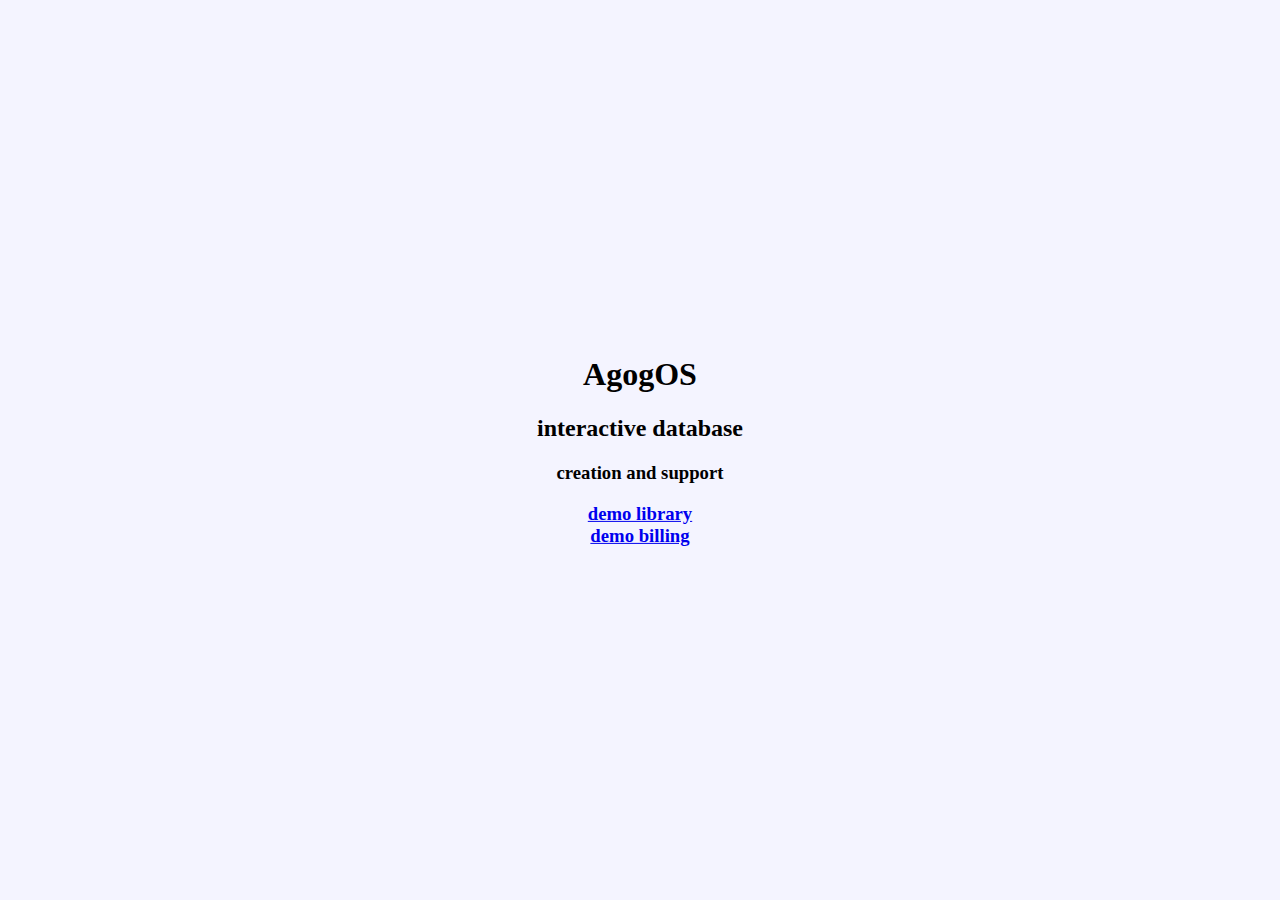
<file: html/index.html>
<!DOCTYPE HTML>
<html>
  <head>
    <link rel="icon" href="data:;base64,iVBORw0KGgo=">
    <meta charset="utf-8">
    <style>
    #box{
      position: absolute;
      top: 50%;
      left: 50%;
      margin-right: -50%;
      transform: translate(-50%, -50%)
    }
    #box *{
        text-align:  center;
    }
    body{
      background: #C9C9FF33;
    }


    </style>
  </head>
  <body>
    <div id = 'box'>
      <h1>AgogOS</h1>
      <h2>interactive database</h2>
      <h3>creation and support</h3>
      <h3>
          <a  href = "/library/?demo" >demo library</a><br/>
          <a  href = "/billing/?demo" >demo billing</a>
      </h3>


    </div>

  </body>
</html>
</file>
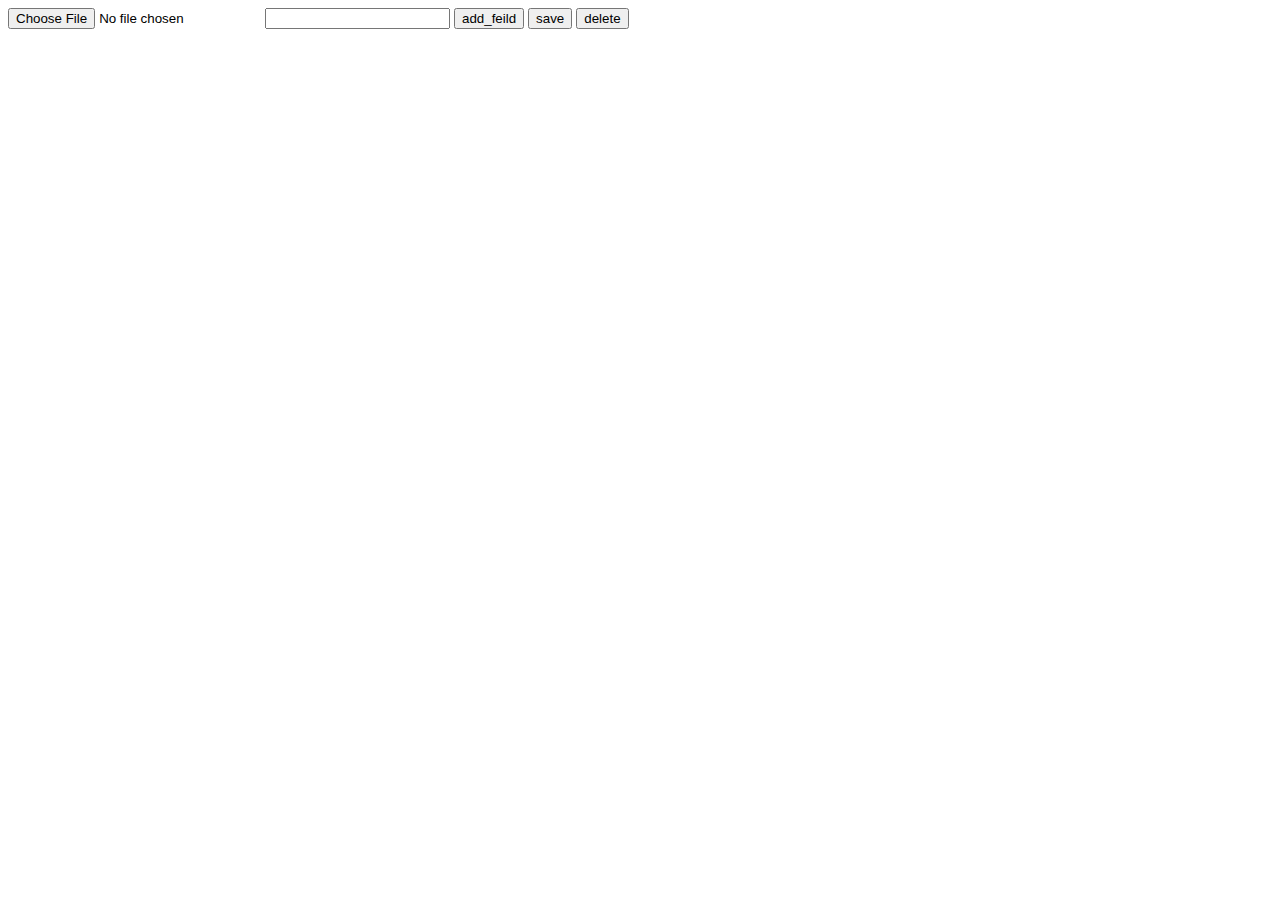
<file: admin/dictionary_editor.html>
<!DOCTYPE HTML>
<html>
  <head>
    <meta charset="utf-8">
    <script src="/js/jquery-3.2.1.min.js"></script>
    <!-- <script src="/js/main.js"></script> -->
    <script src="/js/jquery-ui.min.js"></script>
    <script src="/admin/dictionary_editor.js"></script>
    <link rel="stylesheet" href="/admin/admintools.css">
    <!-- <link rel="stylesheet" href="/css/jquery-ui.structure.css"> -->
    <!-- <link rel="stylesheet" href="/css/main.css"> -->
  </head>
  <body>
    <input id = 'btn_lmain' name = 'load_main_dict' type = 'file'>
    <input id = 'lang' name = 'lang' type = 'text'>
    <!-- <input id = 'btn_lleng' name = 'load_leng_dict' type = 'file'> -->
    <button id = 'btn_addf'>add_feild</button>
    <button id = 'btn_save'>save</button>
    <button id = 'btn_delete'>delete</button>
    <div id = "dict"></div>
    <script>
      init();
    </script>
  </body>

</html>
</file>
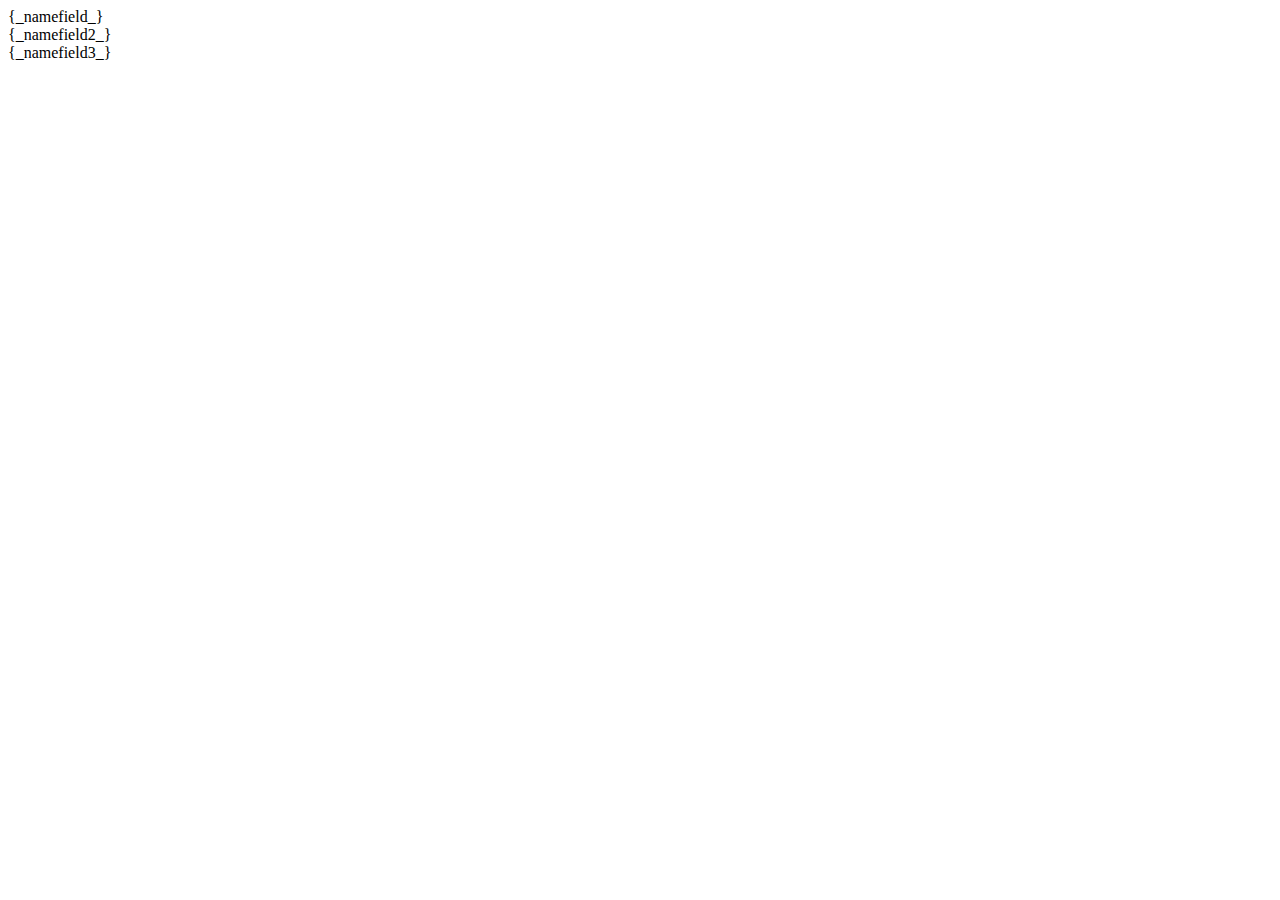
<file: pattern/_template_list.html>
<!DOCTYPE HTML>
<html>
<head>
    <meta charset="utf-8">
</head>
<body id ='root'>
  <div id = '_nameJour_'
        class = 'journal'
        data-masterfield = '_id_'
        data-path = "/_name_list/">
    <div class='row' name = 'row'>
       <div class = 'dialog link ripple'
            data-typedialog = 'form'
            data-href='/_name_form/?_namefield_={_namefield_}'
            name="_namefield_">{_namefield_}</div>
       <div name="_namefield2_" class = "flup">{_namefield2_}</div>
       <div name="_namefield3_">{_namefield3_}</div>
     </div>
  </div>
</body>
</html>
</file>
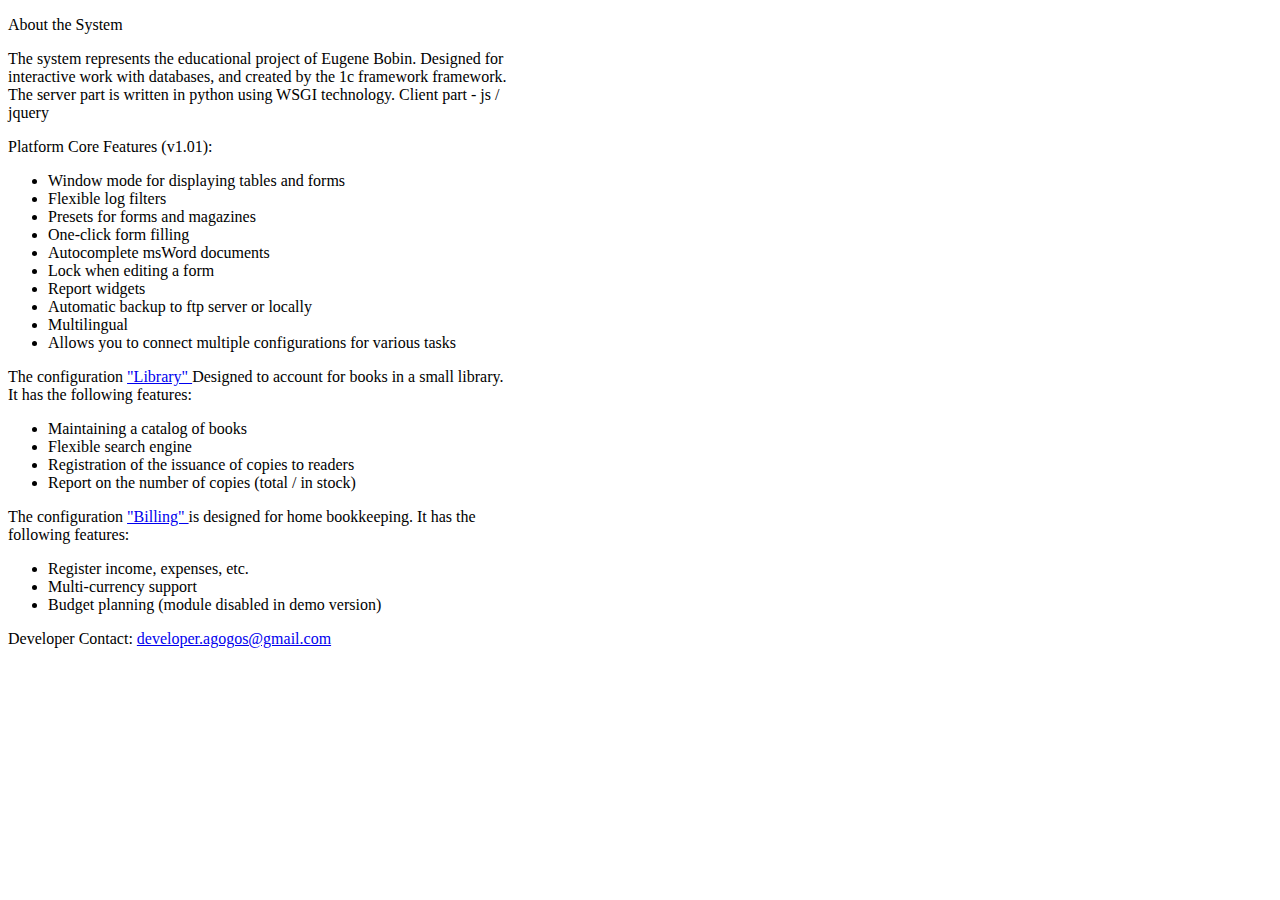
<file: html/en/about_system.html>
<!DOCTYPE HTML>
<html>
  <head>
    <link rel="icon" href="data:;base64,iVBORw0KGgo=">
    <meta charset="utf-8">
  </head>
  <body style = "width:500px;height:600px">
    <p>About the System</p>
    <p>The system represents the educational project of Eugene Bobin. Designed for interactive work with databases, and created by the 1c framework framework. The server part is written in python using WSGI technology. Client part - js / jquery </p>
    <p>Platform Core Features (v1.01):</p>
    <ul>
      <li>Window mode for displaying tables and forms</li>
      <li>Flexible log filters</li>
      <li>Presets for forms and magazines</li>
      <li>One-click form filling</li>
      <li>Autocomplete msWord documents</li>
      <li>Lock when editing a form</li>
      <li>Report widgets</li>
      <li>Automatic backup to ftp server or locally</li>
      <li>Multilingual</li>
      <li>Allows you to connect multiple configurations for various tasks</li>
    </ul>
    <p>The configuration <a target="_blank" href = "/library/?demo"> "Library" </a> Designed to account for books in a small library. It has the following features: </p>
    <ul>
      <li>Maintaining a catalog of books</li>
      <li>Flexible search engine</li>
      <li>Registration of the issuance of copies to readers</li>
      <li>Report on the number of copies (total / in stock)</li>
    </ul>
    <p>The configuration <a target="_blank" href = "/billing/?demo"> "Billing" </a>  is designed for home bookkeeping. It has the following features: </p>
    <ul>
      <li>Register income, expenses, etc.</li>
      <li>Multi-currency support </li>
      <li>Budget planning (module disabled in demo version)</li>
    </ul>
    <p>Developer Contact: <a href="mailto:developer.agogos@gmail.com"> developer.agogos@gmail.com </a> </p>
</body>
</html>
</file>
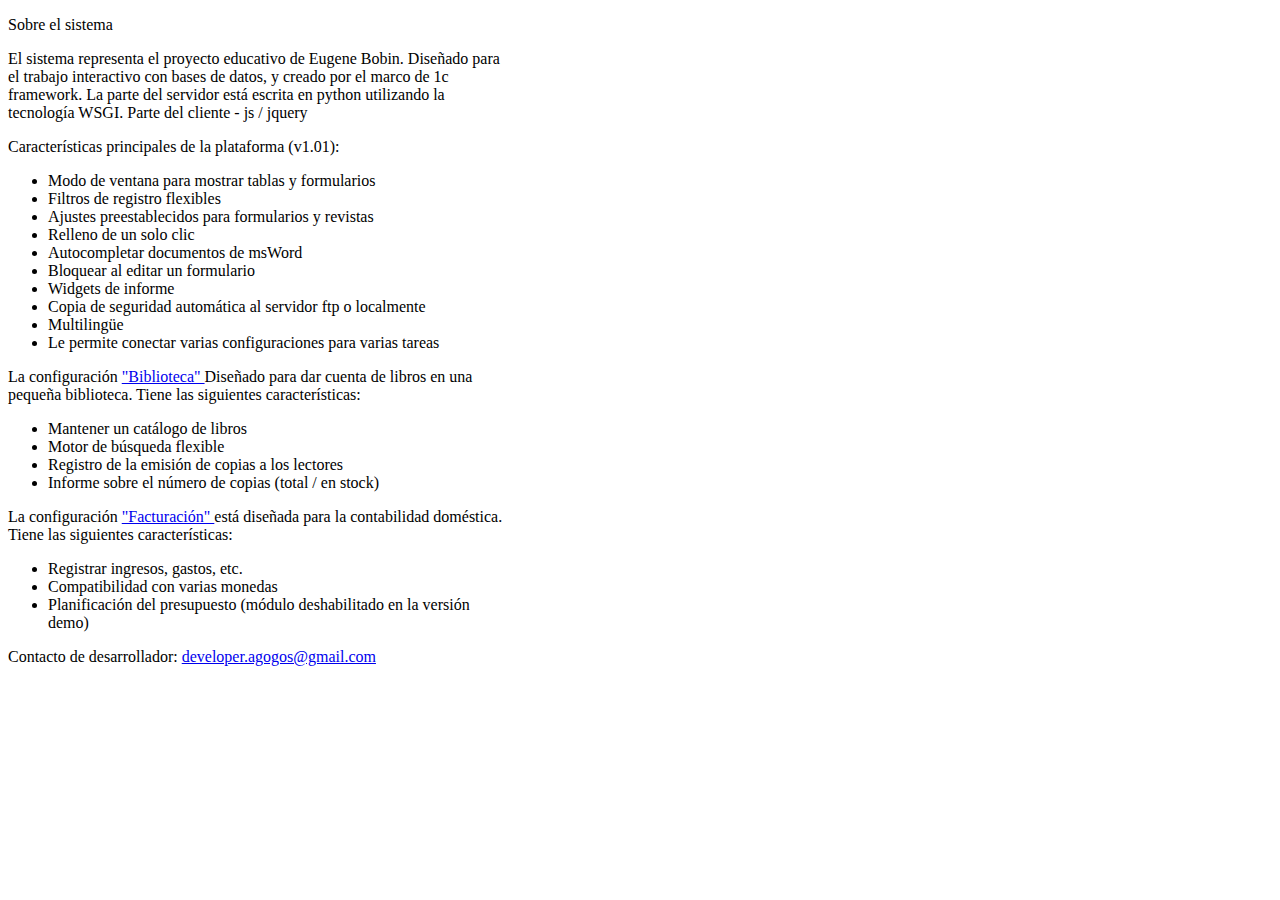
<file: html/es/about_system.html>
<!DOCTYPE HTML>
<html>
  <head>
    <link rel="icon" href="data:;base64,iVBORw0KGgo=">
    <meta charset="utf-8">
  </head>
  <body style = "width:500px;height:600px">
    <p>Sobre el sistema </p>
    <p>El sistema representa el proyecto educativo de Eugene Bobin. Diseñado para el trabajo interactivo con bases de datos, y creado por el marco de 1c framework. La parte del servidor está escrita en python utilizando la tecnología WSGI. Parte del cliente - js / jquery </p>
  <p>Características principales de la plataforma (v1.01): </p>
  <ul>
    <li>Modo de ventana para mostrar tablas y formularios </li>
    <li>Filtros de registro flexibles </li>
    <li>Ajustes preestablecidos para formularios y revistas </ i>
    <li>Relleno de un solo clic </li>
    <li>Autocompletar documentos de msWord </li>
    <li>Bloquear al editar un formulario </li>
    <li>Widgets de informe </li>
    <li>Copia de seguridad automática al servidor ftp o localmente </li>
    <li>Multilingüe </li>
    <li>Le permite conectar varias configuraciones para varias tareas </li>
  </ul>
  <p>La configuración <a target="_blank" href = "/library/?demo"> "Biblioteca" </a> Diseñado para dar cuenta de libros en una pequeña biblioteca. Tiene las siguientes características: </p>
  <ul>
    <li>Mantener un catálogo de libros</li>
    <li>Motor de búsqueda flexible</li>
    <li>Registro de la emisión de copias a los lectores</li>
    <li>Informe sobre el número de copias (total / en stock)</li>
  </ul>
  <p>La configuración <a target="_blank" href = "/billing/?demo"> "Facturación" </a> está diseñada para la contabilidad doméstica. Tiene las siguientes características: </p>
  <ul>
    <li>Registrar ingresos, gastos, etc. </li>
    <li>Compatibilidad con varias monedas </li>
    <li>Planificación del presupuesto (módulo deshabilitado en la versión demo) </li>
  </ul>
  <p>Contacto de desarrollador: <a href="mailto:developer.agogos@gmail.com">developer.agogos@gmail.com </a></p>

  </body>

</html>
</file>
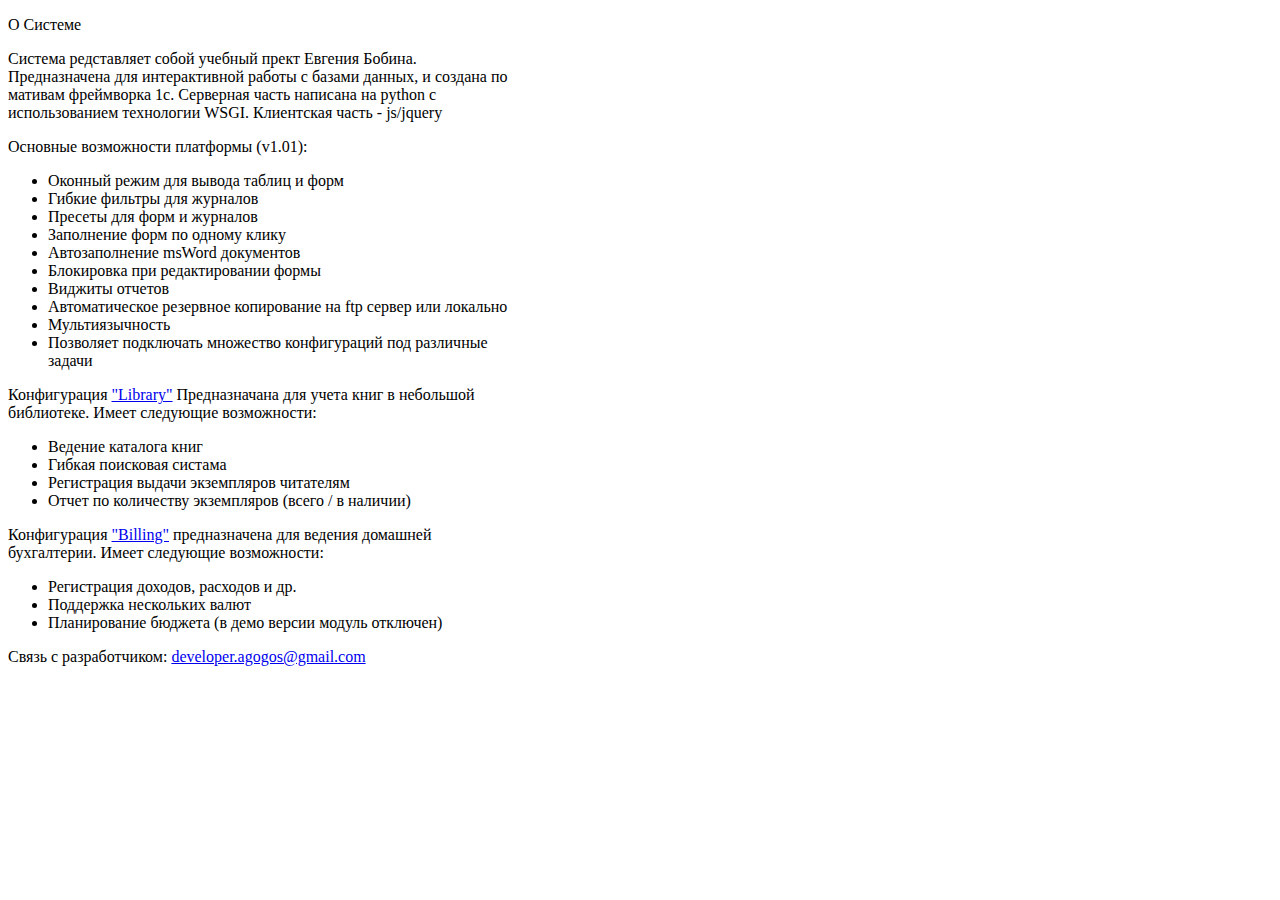
<file: html/ru/about_system.html>
<!DOCTYPE HTML>
<html>
  <head>
    <link rel="icon" href="data:;base64,iVBORw0KGgo=">
    <meta charset="utf-8">
  </head>
  <body style = "width:500px;height:600px">
    <p>О Системе</p>
		<p>Система редставляет собой учебный прект Евгения Бобина. Предназначена для интерактивной работы с базами данных, и создана по мативам фреймворка 1с. Серверная часть написана на python c использованием технологии WSGI. Клиентская часть - js/jquery</p>
		<p>Основные возможности платформы (v1.01):</p>
		<ul>
			<li>Оконный режим для вывода таблиц и форм</li>
			<li>Гибкие фильтры для журналов</li>
			<li>Пресеты для форм и журналов</li>
			<li>Заполнение форм по одному клику</li>
      <li>Автозаполнение msWord документов</li>
			<li>Блокировка при редактировании формы</li>
			<li>Виджиты отчетов</li>
			<li>Автоматическое резервное копирование на ftp сервер или локально</li>
			<li>Мультиязычность</li>
			<li>Позволяет подключать множество конфигураций под различные задачи</li>
		</ul>
    <p>Конфигурация <a target="_blank" href = "/library/?demo" >"Library"</a> Предназначана для учета книг в небольшой библиотеке. Имеет следующие возможности:</p>
    <ul>
      <li>Ведение каталога книг</li>
      <li>Гибкая поисковая систама</li>
      <li>Регистрация выдачи экземпляров читателям</li>
      <li>Отчет по количеству экземпляров (всего / в наличии)</li>
    </ul>
		<p>Конфигурация <a target="_blank" href = "/billing/?demo" >"Billing"</a> предназначена для ведения домашней бухгалтерии. Имеет следующие возможности:</p>
		<ul>
			<li>Регистрация доходов, расходов и др.</li>
			<li>Поддержка нескольких валют</li>
			<li>Планирование бюджета (в демо версии модуль отключен)</li>
		</ul>

		<p>Связь с разработчиком: <a href="mailto:developer.agogos@gmail.com">developer.agogos@gmail.com</a></p>
  </body>

</html>
</file>
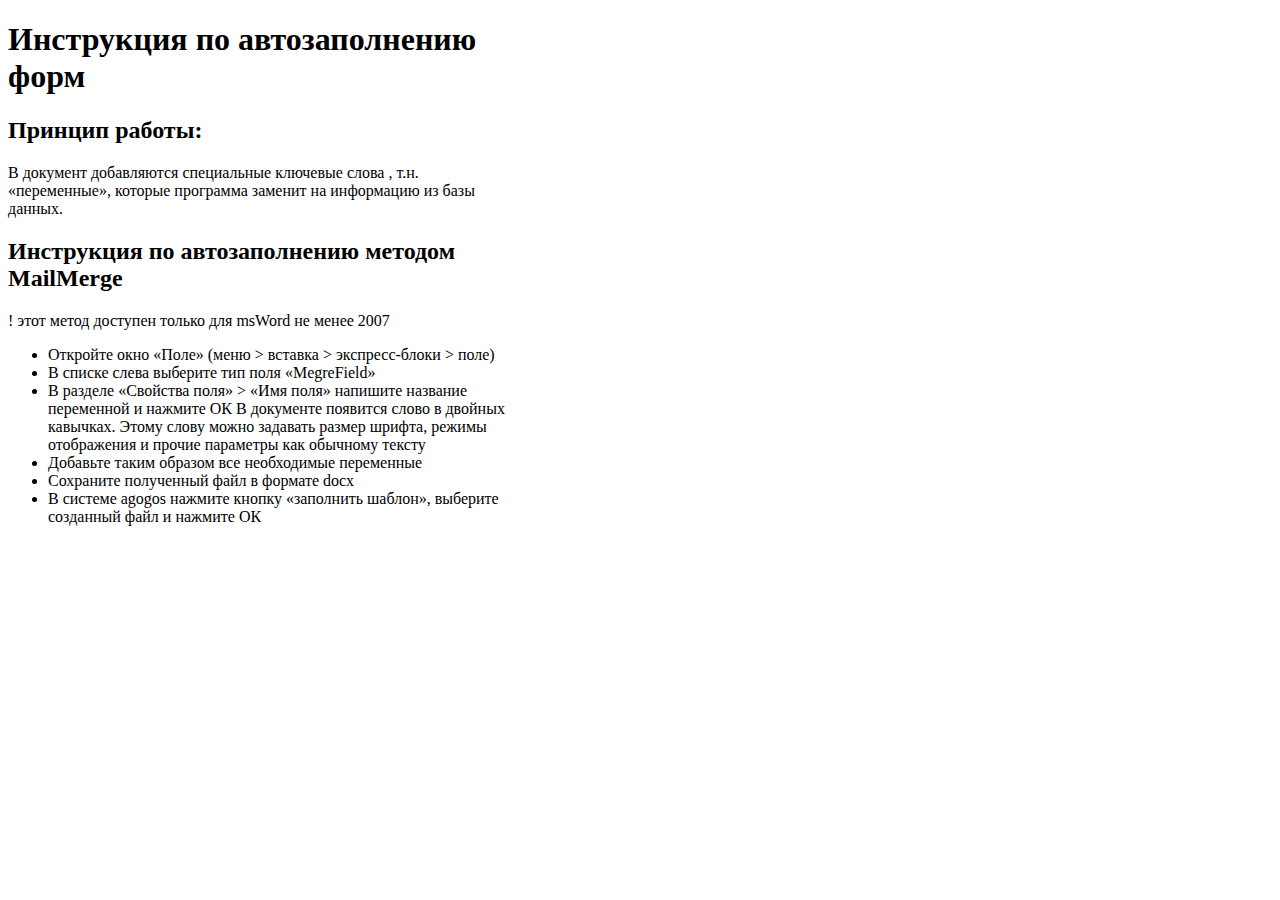
<file: html/ru/help/autofill_instructions.html>
<!DOCTYPE HTML>
<html>
  <head>
    <link rel="icon" href="data:;base64,iVBORw0KGgo=">
    <meta charset="utf-8">
  </head>
  <body style = "width:500px;height:600px">
    <h1>Инструкция по автозаполнению форм</h1>
		<h2>Принцип работы:</h2>
		<p>В документ добавляются специальные ключевые слова , т.н. «переменные», которые программа  заменит на информацию из базы данных.</p>
    <h2>Инструкция по автозаполнению методом MailMerge</h2>
    <p>! этот метод доступен только для msWord не менее 2007</p>

    <ul>
      <li>Откройте окно «Поле» (меню > вставка > экспресс-блоки > поле)</li>
      <li>В списке слева выберите тип поля «MegreField»</li>
			<li>В разделе «Свойства поля» > «Имя поля» напишите название переменной и нажмите ОК
В документе появится слово в двойных кавычках. Этому слову можно задавать размер шрифта, режимы отображения и прочие параметры как обычному тексту</li>
      <li>Добавьте таким образом все необходимые переменные</li>
      <li>Сохраните полученный файл в формате docx</li>
			<li>В системе agogos нажмите кнопку «заполнить шаблон», выберите созданный файл и нажмите ОК</li>
		</ul>
  </body>

</html>
</file>
<file: admin/admintools.css>
.fbox{
  display: inline-flex;
}
.fbox input{
  display: inline-block;
  width: 200px;
}

#list_box .linkrow{
  color: blue;
}
#list_box .linkrow p{
  display: inline-block;
  margin: 3px;
}


#list_box .linkrow:hover{
  cursor: pointer;
}

#list_box .linkrow .name:hover{
  text-decoration: underline;
}

.waiting-indicator{
  width: 100% !important;
  height: 100% !important;
  cursor: wait !important;
}
.waiting-indicator *{
  cursor: wait !important;
}


#box{
  position: absolute;
  top: 50%;
  left: 50%;
  margin-right: -50%;
  transform: translate(-50%, -50%)
}
</file>
<file: css/main.css>
/* icon management  */
.br-no-support{
  text-align: center;
  padding: 10px;
  color: #ff000080;
  margin: 10px;
}






body{
  height: 100%;
}


:root{
  --cp-main-width: 490; /* control panel width*/
}

.link, .link-page, .current-size{
  /*запрет копирования*/
  -moz-user-select: none;
  -webkit-user-select: none;
  -ms-user-select: none;
  -o-user-select: none;
  user-select: none;
}

/*============= индикатор ожидания ============= */
/*.waiting-indicator, */
/*html, */
.waiting-indicator{
  width: 100% !important;
  height: 100% !important;
  cursor: wait !important;
}


/* ================== активные елементы ==========================*/
.ripple {
  position: relative;
  overflow: hidden;
}
.ripple:after {
  content: '';
  position: absolute;
  display: block;
  background: var(--ripple-background, white);
  border-radius: 50%;
  pointer-events: none;
  top: calc(var(--y) * 1px);
  left: calc(var(--x) * 1px);
  width: calc(var(--d) * 1px);
  height: calc(var(--d) * 1px);
  opacity: calc(var(--o, 1) * var(--ripple-opacity, 0.3));
  transition: calc(var(--t, 0) * var(--ripple-duration, 600ms)) var(--ripple-easing, linear);
  -webkit-transform: translate(-50%, -50%) scale(var(--s, 1));
          transform: translate(-50%, -50%) scale(var(--s, 1));
  -webkit-transform-origin: center;
          transform-origin: center;
}


.link, .ui-dialog-titlebar-close{
  background: var(--a4_col);


}
.link:hover{
  color: white;
  cursor: pointer;
}

.btn-square{
  background: var(--a4_col) ;
  float:left;
  /*border: 1px solid var(--a2_col);*/
  border: 1px solid var(--a4_col);
  height: 24px;
  width: 24px;
  margin: 2px 2px 2px 0;

  /*--ripple-background: white;
  --ripple-opacity: 0.9;
  --ripple-duration: 600ms;*/
  --ripple-opacity: 0.7;
}

.btn-square svg,
.ui-dialog-titlebar-close svg{
  height: 24px;
  width: 24px;
}
.btn-square svg:hover,
.ui-dialog-titlebar-close:hover{
  fill: white;
  cursor: pointer;
}

.errorvalue{
  background: var(--c5_col) !important;
}



/*======== панель управления журналом ===================*/



.ui-dialog-titlebar-close{
  /*background: var(--a4_col);*/
  /*border: 1px solid var(--a2_col);*/
  border: 1px solid var(--a4_col);
}


#filterset textarea{
  width: 270px;
}

#countrows{
  float:left;
}

.float-left{
  float:left;
}
.margin-left{
  margin-left:2px;
}

#countrows{
  width: 40px;
}
.cp-input{
  float:left;
  height: 25px;
  /*width: 1.7em;*/
  width: 24px;
  margin: 2px 2px 2px 0;
  border: 1px solid var(--e1_col);
}

.cp-search-box{
  height: 24px;
  margin: 2px 2px 2px 2px;
  border: 1px solid var(--e1_col);
  --ripple-background: var(--e1_col);
  --ripple-opacity: 0.3;
  --ripple-duration: 1000ms;
}
.cp-in-search{
  float:left;
  border: none;
  height: 20px;
  width: calc((var(--cp-main-width) - 260) * 1px);
  outline:none;
}


.cp-search-box #apply{
  float:left;
  height: 22px;
  width: 22px;
  margin: 1px 0 1px 0;

}
.cp-search-box #apply svg{
  height: 19px;
  width: 19px;
  margin: 1.5px 1.5px 1.5px 1.5px;
  fill: var(--e1_col);
}
.cp-search-box #apply svg:hover{
  fill: black;
  cursor: pointer;
}
#control-bar{
    height: 30px;
    width: calc(var(--cp-main-width) * 1px);
    border: 1px solid var(--e1_col);
}

.cachnav{
  margin: 3px 0 3px 0 ;
}
#button-panel #chk_fast.checkbox {
  float: left;
  margin: 8px 7px 8px 4px;
}



/*=================== filterset ====================*/

#sortorder .field{
  max-width: 180px;
}
#sortorder .sort{
  max-width: 60px;
}
#filterrules #countrows{
  float: none;
}

#filterrules select,
#filterrules input{
  max-width: 100px;
}
#filterrules input{
  margin-left: 2px;
}
#filterrules .selectionbox{
  min-width: 98px;
  /* overflow: hidden; */
}

#filterrules .operation{
  width: 37px;
}


#filterrules .value{
  /* float:right; */
  display: inline-block;
}
/* #filterrules .value *{
  max-width: 200px;
} */
#filterrules .value div{
  margin-bottom: -6px;
}
#filterrules .value div .button-select{
  max-height: 21px;
}
#filterrules .value div .row{
  max-height: 17px;
  font-size: 13px;
  max-width: 80px;
  /* overflow: hidden; */
}

#filterrules .value div .row [name]{
  max-width: 40px;
  overflow: hidden;
}

#filterrules .value input,
#filterrules .value div
{
  height: 23px;
}
#filterset #btn_delete{
  width: 26px;
  padding: 1px;
  height: 26px;
  background: var(--c1_col);
  float: right;
}
#filterset button:hover{
  fill: white;
  cursor: pointer;
}
#filterset #btn_delete svg{
  height: 33px;
  width: 33px;
}

#filterset #btn_addrule,
#filterset #btn_addorder{
  width: 300px;
  height: 23px;
  margin-left: 2px;
}

#filterset #scripts textarea{
  /* float: right; */
  display: block;
}

#filterset .rule .checkbox{
   float: left;
   margin-left: 2px;
   margin-right: 5px;
   margin-top: 7px;
}


/* ======================================== presetbox ========================== */


.presetsbox button{
  width: 25px;
  padding: 1px;
  height: 25px;
  float: right;
  margin-top: 2px;
  margin-right: 2px;
}

.presetsbox {
  border: 1px solid var(--e1_col);
  /* width: 292px; */
  width: calc(var(--width-savebox) * 1px);
  margin-left: 2px;
}

.presetsbox #btn_savepreset svg{
  height: 17px;
  width: 17px;
  margin-top: 2px;
}
.presetsbox #btn_deletepreset svg{
  height: 33px;
  width: 33px;
  /* margin-top: -1px; */
  margin-left: -1px;
}

.presetsbox #namepreset{
  background: white;
  border: 1px solid var(--e1_col);
  /* width: 226px; */
  /* width: 165px; */
  width: calc((var(--width-savebox) - 65) * 1px);;
  height: 23px;
  margin: 2px;
  padding-left: 2px;
}
.presetsbox #namepreset:hover{
  border: 1px solid black;
}


.presetsbox select{
  background: white;
  border: 1px solid var(--e1_col);
  /* width: 231px; */
  /* width: 170px; */
  width: calc((var(--width-savebox) - 60) * 1px);
  height: 25px;
  margin: 2px;
}


.presetsbox select:hover{
border: 1px solid black;
}







/*======================= Элементы формы ====================*/
#form textarea {
    width: 225px;
    margin-bottom: 2px;
    margin-top: 5px;
    padding: 2px;
    margin-right: 2px;

}



input{
  border: 1px solid var(--e1_col);
}

.field-box input:hover{
  border: 1px solid black;
}

.field-box label:first-letter{
	 text-transform: uppercase;
}

.flup:first-letter{/*first letter up*/
   text-transform: uppercase;
}



.field-box .checkbox{
  width: 20px;
  float: right;
}



button{
  background: var(--a4_col);

  border: 1px solid var(--a4_col);
  height: 30px;
  margin: 1px;
  color: black;
}
button:hover{
  color: white;
  /*border: 1px solid var(--a4_col);*/
  /*border: 1px solid var(--a2_col);*/
}

button:active, button:focus {
  outline: none !important;
}
button::-moz-focus-inner {
  border: 0 !important;
}

#form{
  padding: 3px;
  border: 1px solid white;
}
#form.turn{
  border:1px solid var(--c1_col);
}
#sysmessage{
  /*position: relative;*/
  position: absolute;
  /*top: 10em;*/
  top: 10px;
  height: 26px;
  width: auto;
  text-align: right;
  right: 20px;
  padding: 4px 0 0 6px;

}

.sysmess-done{
  color:  var(--b3_col);
}
.sysmess-err{
  color: var(--c3_col);
}

.infofield{
  background: var(--e3_col);
  border: 1px solid var(--e3_col);
  float: right;
}
.combobox{
  background: white;
  border: 1px solid var(--e1_col);
  width: 231px;
  height: 25px;
  margin: 2px;
}
.combobox:hover{
  border: 1px solid black;
}

button#delete{
  float: right;
  margin-right: 5px;
}
.delimiter{
  clear: both;
}
input.main,
.infofield{
  height: 20px;
  width: 225px;
  margin: 2px;
  padding: 2px;
  box-sizing: content-box;
}
.war-delete{
  width: 350px;
  padding: 20px;
  background: var(--c5_col);
  color:  var(--c3_col);
}

/*---------------------------- selectionbox ----------------------*/
.selectionbox .link{
  background:  inherit;
}
.selectionbox .link:hover{
  color:  inherit;
  cursor: inherit;
}
.selectionbox .cbox-input{
  margin: 0 0 0 0;
}

.selectionbox .button-select{
  position: relative;
  right: 0;
  float: right;
  height: 24px;
  /* width: 22px; */
  background: var(--a4_col) ;
  border: 1px solid var(--a4_col);
  /* margin: 2px; */
}
.selectionbox svg{
  height: 22px;
  width: 22px;
}
.selectionbox .button-select:hover{
  fill: white;
  cursor: pointer;
}
.selectionbox .row{
  border: none;
  border: 1px solid gray;
  display: inline-block;
  border-radius: 10px;
  margin: 2px;
  padding: 0;
  height: 20px;
  padding-top: 1px;
}
.selectionbox .row[hidden]{
  display:none !important;
}

.selectionbox .row div{
  border: none;
}
/*.selectionbox .row div:nth-child(1){
  display: none;
}*/
.selectionbox .dialog{
  color: var(--a3_col);
}
.selectionbox .dialog:hover{
  color: var(--e1_col);
  cursor:pointer;
}
.selectionbox-label{
  border: none;
  margin-left: 2px;
  float: left;
  width: 117px;
  padding: 5px 0 0 0;
}
.selectionbox .hidfeild{
  display: none;
}
/*----------------------- checkbox ----------------*/
#form .checkbox{
  margin: 5px 3px;
}
.checkbox{
  height: 26px;
}



input[type="checkbox"]:before {
  display: inline-block;
  /*font: normal normal normal 14px/1 FontAwesome;*/
  font-size: 16px;
  text-rendering: auto;
  -webkit-font-smoothing: antialiased;
  content: "\e901"; /*"\f096";*/
  opacity: 1 !important;
  /* margin-top: -25px; */
  appearance: none;
  background: #fff;

  /*test*/
  /* use !important to prevent issues with browser extensions that change fonts */
  font-family: 'main-ico' !important;
  speak: none;
  font-style: normal;
  font-weight: normal;
  font-variant: normal;
  text-transform: none;
  line-height: 0.8; /* подстройка полей*/
  text-indent: -1px;/* подстройка полей*/
  letter-spacing: -1px;/* подстройка полей*/

  /* Better Font Rendering =========== */
  /*-webkit-font-smoothing: antialiased;*/
  -moz-osx-font-smoothing: grayscale;
}

input[type="checkbox"]:checked:before {
  content: "\e903" ; /*"\f046";*/

}

input[type="checkbox"] {
  /*font-size: 22px;*/
  appearance: none;
  -webkit-appearance: none;
  -moz-appearance: none;
}
input[type="checkbox"]{
  color:   var(--e1_col);
  border: none !important;
}
input[type="checkbox"]:hover{

  color: black;
}
input[type="checkbox"]:active, input[type="checkbox"]:focus {
  outline: none !important;
}
input[type="checkbox"]::-moz-focus-inner {
  border: 0 !important;
}

div[name='selectrow'] svg{
  /*margin: 0 0 -2px 4px;*/
}
.cbox-input input{
  /*margin: -10px 0 -10px 4px;*/
  height: 2px;
}
.cbox-input{
  margin: 3px 0 0 0;
  height: 15px;
}
.row .cbox-input,
#titles div[name="selectrow"]{
  border: 0;
  /*height: 100%;*/
  /*margin: 3px 0 0 -3px;*/
}


/*------------ windows message*/
.winmess-war{
  background: var(--e2_col) !important;
  color: #fff;
  width: 200px !important;

}
.winmess-err{
  background: var(--c1_col) !important;
  color:#fff;
  /*width: 200px !important;*/

}
/*========================= statusbar ========== */


.statusbar{
  height: 28px;
  background: var(--e3_col);
  display: flex;
  padding: 1px 0 1px 3px;
  border: 1px inset var(--e1_col);
  overflow-y: scroll;
  font-size: 13px;
}

#progressbox{
    border: 1px solid var(--e1_col);
  --ripple-background: #fff;
  --ripple-opacity: 0.5;
  --ripple-duration: 4000ms;
}




/*----------------------- вrладки -----------------*/

/*.ui-tabs .ui-tabs-nav li.ui-tabs-selected {
    margin-bottom: 0;
    padding-bottom: 1px;
}*/

.ui-tabs .ui-tabs-nav li {
    list-style: none;
    float: left;
    position: relative;
    top: 1px;
    /*margin: 0 .2em 1px 0;
        margin-bottom: 1px;*/
    /*border-bottom: 0 !important;*/
    padding: 0;
        padding-bottom: 0px;
    white-space: nowrap;
    margin: 3px 0 0 0;
}



.ui-tabs-panel{
  border:1px solid var(--e1_col);
  padding: 5px;
}
.ui-tabs .ui-state-hover{
    border-top: 1px solid var(--e1_col);
    border-left: 1px solid var(--e1_col);
    border-right: 1px solid var(--e1_col);
}
.ui-tabs a{
  text-decoration: none;
  outline:none;
  padding: .1em 1em;
  float: left;
  color: var(--a3_col);
  cursor: inherit;
}
.ui-tabs a:active{
  /*text-decoration: none;*/
  color: var(--a3_col);
}
/*.ui-tabs-nav */
.ui-tabs li{
    border: 1px solid;
    border-top-color: var(--e4_col);
    border-bottom-color: transparent;
    border-right-color: var(--e4_col);
    border-left-color: var(--e4_col);
    cursor: pointer;
    background: var(--e4_col);
}


/*.ui-tabs li:active{
  -webkit-box-shadow: inset 1px -1px 0 0  var(--e1_col);
  -moz-box-shadow: inset 1px -1px 0 0  var(--e1_col);
  box-shadow: inset 1px -1px 0 0  var(--e1_col);
}*/
.ui-tabs li.ui-state-active{

  border-top: 1px solid var(--e1_col);
  border-left: 1px solid var(--e1_col);
  border-right: 1px solid var(--e1_col);
  /*border-bottom: 5px solid white;*/
  cursor: default;
  background: white;
  position: relative;
  /*top: 1px;*/
}
.ui-tabs li.ui-state-active a{
  color: var(--f3_col);
}

/*============================== dateRange =====================*/
.daterange{
  width: 225px;
  border: 1px solid var(--e1_col);
  padding: 2px;
  float: right;
}
.daterange #choose:hover{
  border: 1px solid black;
}

.daterange #choose{
  width: 221px;
  border: 1px solid var(--e1_col);
  margin: 2px;
  background: white;
}
.daterange input{
  width: 74px;
  font-size: 14px;
}
.daterange div{
  display: inline-block;
  margin: 2px;
}
.daterange label{
  float: none;
  padding-right: 3px;
  padding-left: 1px;
}




/*======================== raportcontrol =========================*/
.hidden_title{
  display: none !important;
}
.reportbox #parambox textarea{
  /* width: 229px; */
max-width: 227px;
}

#reportcontrol{
  border: 1px solid var(--e1_col);
  margin: 2px;
  padding: 7px;
}
.reportbox .reportparam{
  display: none;
}
.reportbox #startdate{
  /* margin: 0 0 0 12px; */
}
.reportbox .combobox{
    width: 231px;
    margin-top: 2px;
    margin-bottom: 2px;
    margin-right: 0;

}

#reportcontrol .reportset-label{
  margin: 0 0 5px 0;
}



/*========================== effects =============*/



 /*label[title]*/
 label.autonamelab{
     white-space: nowrap;
     overflow: hidden;
     width: 150px;
     text-align: left;
     text-overflow: ellipsis;
     margin-top: 2px;
    }
/*label[title]:hover {
     white-space: normal;
    }*/


/*---------------------------------------------------*/




.disabled {
  pointer-events:none;
  filter: grayscale(1);
  opacity: .6;
}



label {
  float:left;
  padding-right:10px;
}
.field-box {
  clear:both;
  text-align:right;
  line-height:25px;
  max-width: 400px;
}


.button-select{
  position: absolute;
	right: 1.3em;
	/*top: 50%;
	width: 20px;
	margin: -10px 0 0 0;
	padding: 1px;
	height: 20px;*/
}
.selectionvalue, .value-box{
    display: inline-block;
}
.selectionbox{
  border:1px solid var(--e1_col);
  min-height: 26px;
  margin: 2px;
  max-width: 394px;
}

.deleted{
  font-style:italic;
  color: grey;
  background-color: var(--c6_col);
}
.deleted:after{
  content: 'deleted';
}

.view-not-available{
  pointer-events: none;
  color: grey;
}
.only-reading{
  pointer-events: none;
  color: grey;
}



.subrow{
  display: none !important;
}


.hidden{
  /*filter: blur(100px);*/
  visibility:hidden;
}


#titles{
  font-weight:bold;
}
/*#titles div{
  max-width: 30px;
  white-space: nowrap;
  overflow: hidden;

  width: 150px;
  text-align: left;
  text-overflow: ellipsis;
}*/

#titles div[title] {
    white-space: nowrap;
    overflow: hidden;
    position: relative;
    /*width: 150px;*/
    height: 24px;
    /*text-align: left;*/
   }
#titles div[title]::after {
  content: '';
  position: absolute;
  right: 0; top: 0;
  width: 10%;
  height: 100%;
  background: -moz-linear-gradient(left, rgba(255, 255, 255, 0.56), #fff 100%);
  background: -webkit-linear-gradient(left, rgba(255, 255, 255, 0.56), #fff 100%);
  background: -o-linear-gradient(left, rgba(255, 255, 255, 0.56), #fff 100%);
  background: -ms-linear-gradient(left, rgba(255, 255, 255, 0.56), #fff 100%);
  background: linear-gradient(to right, rgba(255, 255, 255, 0.56), #fff 100%);
 }






/*:not(.border)*/
#titles div[title],
.row div{
          display: inline-block;
          /*display: inline-flex;*/
          padding: 2px 3px 2px 3px;

          /*word-wrap: break-word;*/
          /*margin: 0 0 0 10;*/
          /*height: 10px;*/
          vertical-align: middle;


          overflow: hidden;
          /* max-width: 150px; */
          white-space: nowrap;
        }
#titles,
.row {
  /*padding: 2px;*/
  padding: 0 0 0 3px;
    border-right:1px solid var(--e1_col);
    border-bottom:1px solid var(--e1_col);
    border-left:1px solid var(--e1_col);

}

#titles li {
      display: inline;
  }
/*#titles div{
        display: inline-block;
}*/


.select {
        color: green;
}



.current-size {
  border: 1px solid var(--e1_col);
  /*background: var(--e3_col);*/
  padding-left:  6px;
  padding-right:  6px;
  vertical-align: middle;
  color: var(--f3_col);


}
.link-page{
  vertical-align: middle;
  border: 1px solid white;
  padding-left:  6px;
  padding-right:  6px;
  --ripple-background: var(--e1_col);
  --ripple-opacity: 0.9;
  color: var(--a3_col);
  background: var(--e4_col);

}
.link-page:hover{
  border: 1px solid var(--e1_col);
  cursor:pointer;
}
.link-page:active{
}
.cachnav div{
  display: inline-block;
}

.ui-menu{
  background-color:white;
}

div.border div{
  border-right: 1px solid var(--e1_col);
  width: 3px;
  /*height: 100%;*/
  height: 33px;
  padding: 0;
}


div.border{
  width: 6px;
  cursor: ew-resize;
  display: inline-block;
  /*background: var(--e1_col);
  border-left: 3px solid #fff;
  border-right: 3px solid #fff;*/
  height: 25px;
  /*margin: 4px -3px 0 0;*/
  z-index: 900;
  box-sizing: border-box;
  -moz-user-select: none !important;
  -webkit-user-select: none !important;
  -ms-user-select: none !important;
  -o-user-select: none !important;
  user-select: none !important;


  min-width: 0;
  padding: 0;
}
/*.border:active,.border:focus{
  outline: none !important;
}*/


.lockcursor{
  cursor: ew-resize !important;
  -moz-user-select: none !important;
  -webkit-user-select: none !important;
  -ms-user-select: none !important;
  -o-user-select: none !important;
  user-select: none !important;
}



/*====================== radio ===========*/


input[type="radio"]:before {
  display: inline-block;
  /*font: normal normal normal 14px/1 FontAwesome;*/
  font-size: 17px;
  text-rendering: auto;
  -webkit-font-smoothing: antialiased;
  content: "\ea56"; /*"\f096";*/
  opacity: 1 !important;
  /* margin-top: -25px; */
  appearance: none;
  background: #fff;

  /*test*/
  /* use !important to prevent issues with browser extensions that change fonts */
  font-family: 'main-ico' !important;
  speak: none;
  font-style: normal;
  font-weight: normal;
  font-variant: normal;
  text-transform: none;
  line-height: 1;

  /* Better Font Rendering =========== */
  /*-webkit-font-smoothing: antialiased;*/
  -moz-osx-font-smoothing: grayscale;
}

input[type="radio"]:checked:before {
  content: "\ea55" ; /*"\f046";*/

}

input[type="radio"] {
  font-size: 22px;
  appearance: none;
  -webkit-appearance: none;
  -moz-appearance: none;
}
input[type="radio"]{
  color:   var(--e1_col);
  border: none !important;
}
input[type="radio"]:hover{
  /*color: var(--a4_col);*/
  color: black;
}
input[type="radio"]:active, input[type="radio"]:focus {
  outline: none !important;
}
input[type="radio"]::-moz-focus-inner {
  border: 0 !important;
}




/* =================== test ==================== */

#desktop .reportbox{
  width: 300px;
}

#dt-root, .wg-buttonbox, .wg-reportbox{
  list-style-type:none;
  margin:10px;
}
#dt-root ul{
  display: flow-root;
  border:1px solid var(--e1_col);
}



#dt-root li.dt-report, #dt-root li.dt-button{
  float:left;
  margin:3px;
  padding:0.4em;
  /* height:3px; */
  /* width:300px; */
  background-color:#fff;
  border:1px solid var(--e1_col);
  /* font-size:1.4em */
}


#dt-root .dt-name-panel{
  /* cursor: row-resize; */
  margin-top: 10px;
  margin-bottom: 5px;
  /* float: left; */
}





#dt-root .dt-panel{

  /* padding-left: 10px; */
  /* border:1px solid #888; */
}
/* ====================================== desktop ================ */
#desktop .dt-sortable{
  min-height: 30px;
}



.lock-events button{
  pointer-events: none;
}
.lock-events li:hover{
  cursor: move;
}

.dt-recycler {
  min-width: 100px;
  width: 80px;
  min-height: 30px;
  height: 70px;
}
/* .dt-recycler{
  border: 1px solid;
} */

#dt-recycler svg{
  margin-top: -67px;
  height: 60px;
  width: 80px;
  fill: var(--c1_col);
}

#desktop .btn_delete{
  width: 26px;
  padding: 1px;
  height: 26px;
  background: var(--c1_col);
  float: right;
}
#desktop button:hover{
  fill: white;
  cursor: pointer;
}
#desktop .btn_delete svg{
  height: 33px;
  width: 33px;
}
#desktop .btn_delete{
  float: right;
  margin-bottom: -80px;
}

.dt-hidden{
  display: none;
}

.classlist{
  float: left;
}

.widgwtbox{
  display: inline-block;
}


.classlist li{
  display: block;
  padding: 5px;
  width: 150px;
  color: var(--a3_col);
}
.classlist li:hover{
  border-top: 1px solid var(--e1_col);
  border-left: 1px solid var(--e1_col);
  border-bottom : 1px solid var(--e1_col);

}
.classlist li.classlist-active{
  background: white;
  color: color: var(--f3_col);
  border-top: 1px solid var(--e1_col);
  border-left: 1px solid var(--e1_col);
  border-bottom : 1px solid var(--e1_col);
}
li.dt-report{
  padding: 5px;
}
li.dt-report, li.dt-button{
  list-style: none;
  background: white;
  margin-left: 4px;
  border: 1px solid var(--e1_col);
}

.button_panel{
  padding-top: 4px;
}

.dt-row-resize{
  cursor: row-resize;
}
/* .widgwtbox li.ui-sortable-handle{
  margin:4px;
} */
.transferal:hover{
  cursor: move;
}


/* ====================== widget autocomplete ==================== */


.search_advice_wrapper{
	display:none;
	width: 350px;
	background-color: white;
	opacity: 0.90;
	z-index:999;
	top: 24px; left: 0px;
	border: 1px solid #ccc;
	border-radius: 2px;
	box-shadow: 0 1px 3px #ccc;
}

.search_advice_wrapper .advice_variant{
	cursor: pointer;
	padding: 5px;
	text-align: left;
	height: 10px;
	overflow-y: scroll;
	display: flex;
}
.search_advice_wrapper .advice_variant:hover{
	color:white;
	background-color: var(--a4_col)
}
.search_advice_wrapper .active{
	cursor: pointer;
	padding: 5px;
	color:white;
	background-color: var(--a4_col)
}

.search_advice_wrapper .advice_variant .gap{
	font-size: 14px;
	width: -moz-fit-content;
	visibility: hidden;
	display: inline-block;
	height: 9px;
	overflow:  hidden;
}
.search_advice_wrapper .advice_variant .text{
	font-size: 14px;
	width: -moz-fit-content;
	display: inline-block;
}

/* =================================================== spoiler */
.spoiler{
	display: none;
}
.spoiler-switch.open {
	color: var(--c3_col);
}
.spoiler-switch{
	color: var(--a3_col);
	margin-top: 3px;
	margin-bottom: 5px
}
.spoiler-switch:hover{
	cursor: pointer;
	text-decoration: underline;
}


/* ============================= debug ================================ */
</file>
